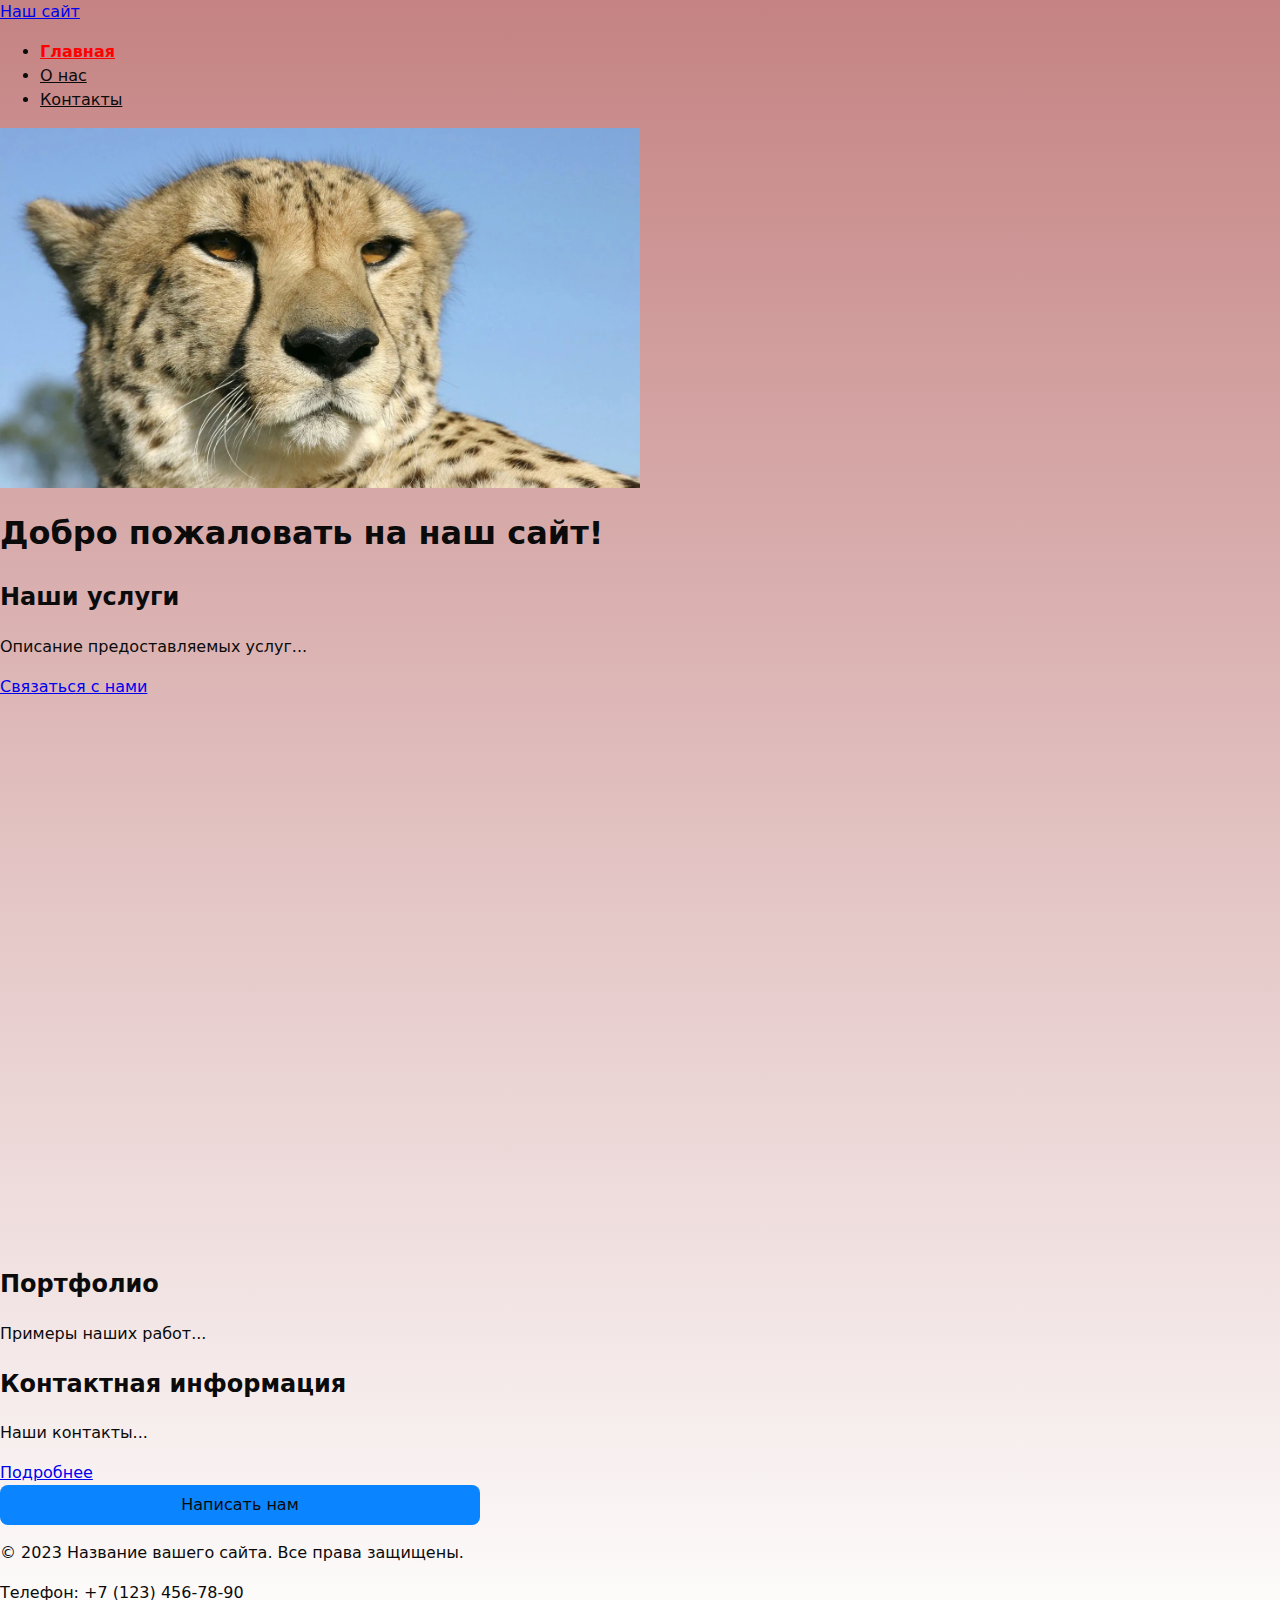
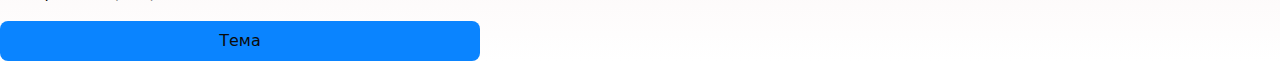
<file: src/index.html>
<!DOCTYPE html>
<html lang="ru">

<head>
    <meta charset="UTF-8">
    <meta name="viewport" content="width=device-width, initial-scale=1.0">
    <title>Главная - Название вашего сайта</title>
    <meta name="description" content="Краткое описание главной страницы вашего сайта">
    <link rel="icon" href="../assets/favicon.ico" type="image/x-icon">
    <link rel="stylesheet" href="styles.css">
    <script src="main.js" defer></script>
    <style>
        body {
            background: linear-gradient(rgb(197, 131, 131), white);
        }
    </style>
</head>

<body>
    <!-- Шапка сайта -->
    <header class="site-header">
        <a class="site-header__brand" href="/">Наш сайт</a>
        <nav class="site-nav" aria-label="Основная навигация">
            <ul class="site-nav__list">
                <li class="site-nav__item"><a class="site-nav__link onas" href="index.html">Главная</a></li>
                <li class="site-nav__item"><a class="site-nav__link" href="about.html">О нас</a></li>
                <li class="site-nav__item"><a class="site-nav__link" href="contacts.html">Контакты</a></li>
            </ul>
        </nav>
    </header>

    <img>
    <!-- width/height уменьшают «скачок» макета (CLS); alt обязателен -->
    <img src="img/i.jpg" alt="Проект: макет мобильного приложения" width="640" height="360" loading="lazy"
        decoding="async">

    <!-- Уникальное основное содержимое страницы -->
    <main>
        <h1>Добро пожаловать на наш сайт!</h1>

        <!-- Секция 1 с якорем -->
        <section id="services">
            <h2>Наши услуги</h2>
            <p>Описание предоставляемых услуг...</p>
            <a href="#contacts">Связаться с нами</a> <!-- Якорная ссылка внутри страницы -->
        </section>

        <!-- Вставка с Rutube; замените XXXXXXXXXXXX на ID ролика -->
        <div class="media">
            <iframe src="https://rutube.ru/play/embed/e73f27e3338b14fd99b12b9a8f34d72b"
                title="Правила безопасности от Котэ" <!-- важно для доступности -->
                allow="autoplay; encrypted-media; picture-in-picture; web-share"
                allowfullscreen loading="lazy"></iframe>
        </div>

        <!-- Секция 2 с якорем -->
        <section id="portfolio">
            <h2>Портфолио</h2>
            <p>Примеры наших работ...</p>
        </section>

        <!-- Секция 3 с якорем -->
        <section id="contacts">
            <h2>Контактная информация</h2>
            <p>Наши контакты...</p>
            <a href="contacts.html">Подробнее</a> <!-- Ссылка на отдельную страницу -->
        </section>
        <!-- Кнопка открытия модалки -->
        <button id="openDialog" type="button">Написать нам</button>
        <!-- Модалка с формой -->
        <dialog id="contactDialog" aria-labelledby="dialogTitle">
            <h2 id="dialogTitle">Обратная связь</h2>
            <form id="contactForm" method="dialog" novalidate>
                <label for="name">Имя</label>
                <input id="name" name="name" type="text" required minlength="2" autocomplete="given-name">
                <label for="email">E-mail</label>
                <input id="email" name="email" type="email" required autocomplete="email">
                <label for="phone">Телефон</label>
                <input id="phone" name="phone" type="tel" inputmode="tel" autocomplete="tel"
                    aria-describedby="phoneHelp" placeholder="+7 (___) ___-__-__" required
                    pattern="^\+7 \(\d{3}\) \d{3}-\d{2}-\d{2}$">
                <small id="phoneHelp">Формат: +7 (900) 000-00-00</small>
                <label for="date">Дата</label>
                <input id="date" name="date" type="date">
                <label for="topic">Тема</label>
                <select id="topic" name="topic" required>
                    <option value="">Выберите тему</option>
                    <option>Вопрос</option>
                    <option>Заказ</option>
                </select>
                <label for="message">Сообщение</label>
                <textarea id="message" name="message" rows="4" required></textarea>
                <div class="form-actions">
                    <button type="button" id="closeDialog">Закрыть</button>
                    <button type="submit">Отправить</button>
                </div>
            </form>
        </dialog>
    </main>

    <!-- Подвал сайта -->
    <footer>
        <p>&copy; 2023 Название вашего сайта. Все права защищены.</p>
        <p>Телефон: +7 (123) 456-78-90</p>
    </footer>
</body>
<button class="theme-toggle" type="button" aria-pressed="false">Тема</button>
<script defer>
    const KEY = 'theme', btn = document.querySelector('.theme-toggle');
    const prefersDark = matchMedia('(prefers-color-scheme: dark)').matches;
    // Автовыбор: системная тема или сохранённый выбор пользователя 
    if (localStorage.getItem(KEY) === 'dark' || (!localStorage.getItem(KEY) &&
        prefersDark)) {
        document.body.classList.add('theme-dark');
        btn?.setAttribute('aria-pressed', 'true');
    }
    // Переключение по кнопке с сохранением в localStorage 
    btn?.addEventListener('click', () => {
        const isDark = document.body.classList.toggle('theme-dark');
        btn.setAttribute('aria-pressed', String(isDark));
        localStorage.setItem(KEY, isDark ? 'dark' : 'light');
    }); 
</script>

</html>
</file>
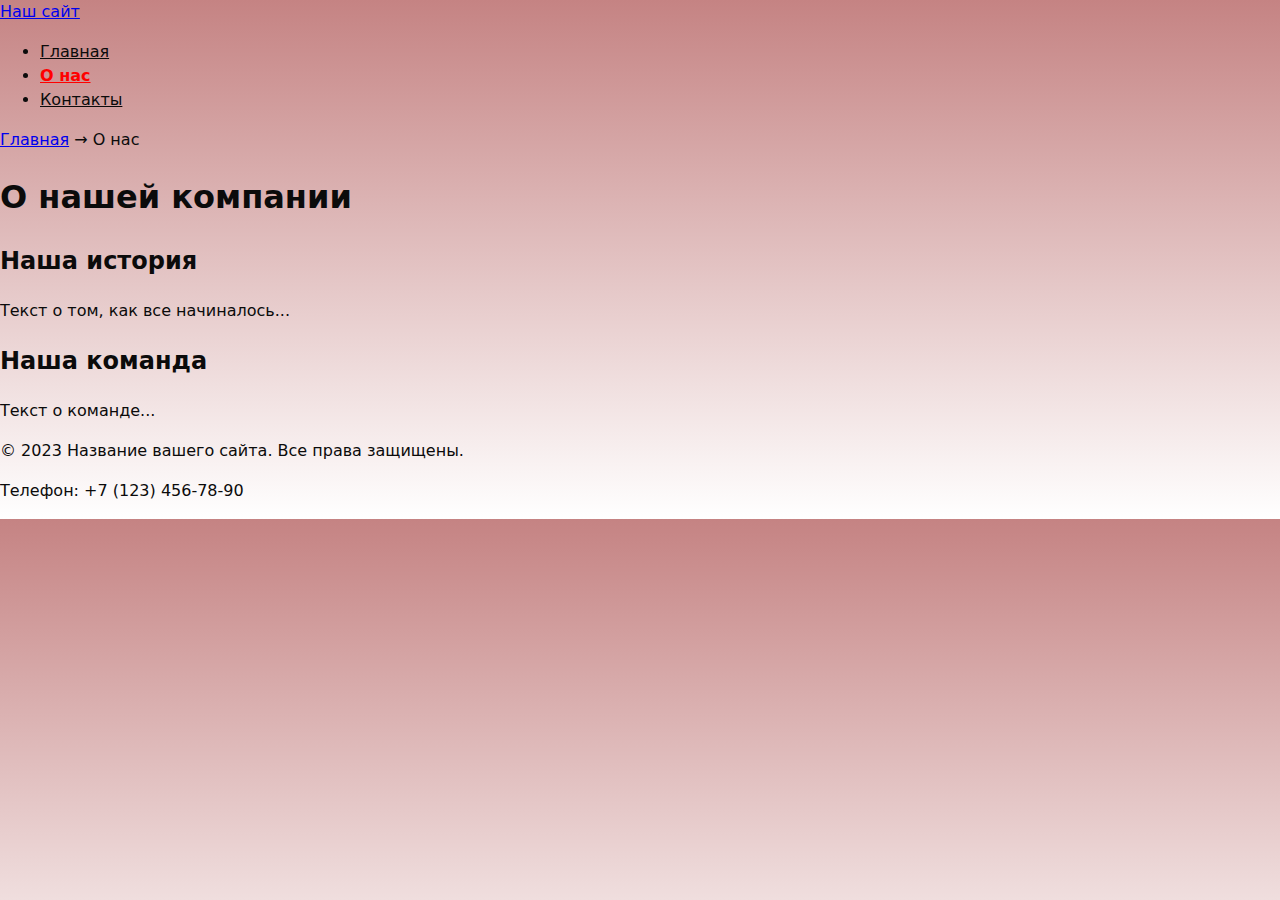
<file: src/about.html>
<!DOCTYPE html>
<html lang="ru">

<head>
    <meta charset="UTF-8">
    <meta name="viewport" content="width=device-width, initial-scale=1.0">
    <title>О нас - Название вашего сайта</title>
    <meta name="description" content="Узнайте больше о нашей компании и истории">
    <link rel="icon" href="assets/favicon.ico" type="image/x-icon">
    <link rel="stylesheet" href="styles.css">
    <script src="main.js" defer></script>
    <style>
        body {
            background: linear-gradient(rgb(197, 131, 131), white);
        }
    </style>
</head>

<body>
    <header class="site-header">
        <a class="site-header__brand" href="/">Наш сайт</a>
        <nav class="site-nav" aria-label="Основная навигация">
            <ul class="site-nav__list">
                <li class="site-nav__item"><a class="site-nav__link" href="index.html">Главная</a></li>
                <li class="site-nav__item"><a class="site-nav__link onas" href="about.html">О нас</a></li>
                <li class="site-nav__item"><a class="site-nav__link" href="contacts.html">Контакты</a></li>
            </ul>
        </nav>
    </header>

    <main>
        <!-- Простые "хлебные крошки" -->
        <nav aria-label="Хлебные крошки">
            <a href="index.html">Главная</a> →
            <span>О нас</span>
        </nav>

        <h1>О нашей компании</h1>
        <section>
            <h2>Наша история</h2>
            <p>Текст о том, как все начиналось...</p>
        </section>
        <section>
            <h2>Наша команда</h2>
            <p>Текст о команде...</p>
        </section>
    </main>

    <footer>
        <p>&copy; 2023 Название вашего сайта. Все права защищены.</p>
        <p>Телефон: +7 (123) 456-78-90</p>
    </footer>
</body>

</html>
</file>
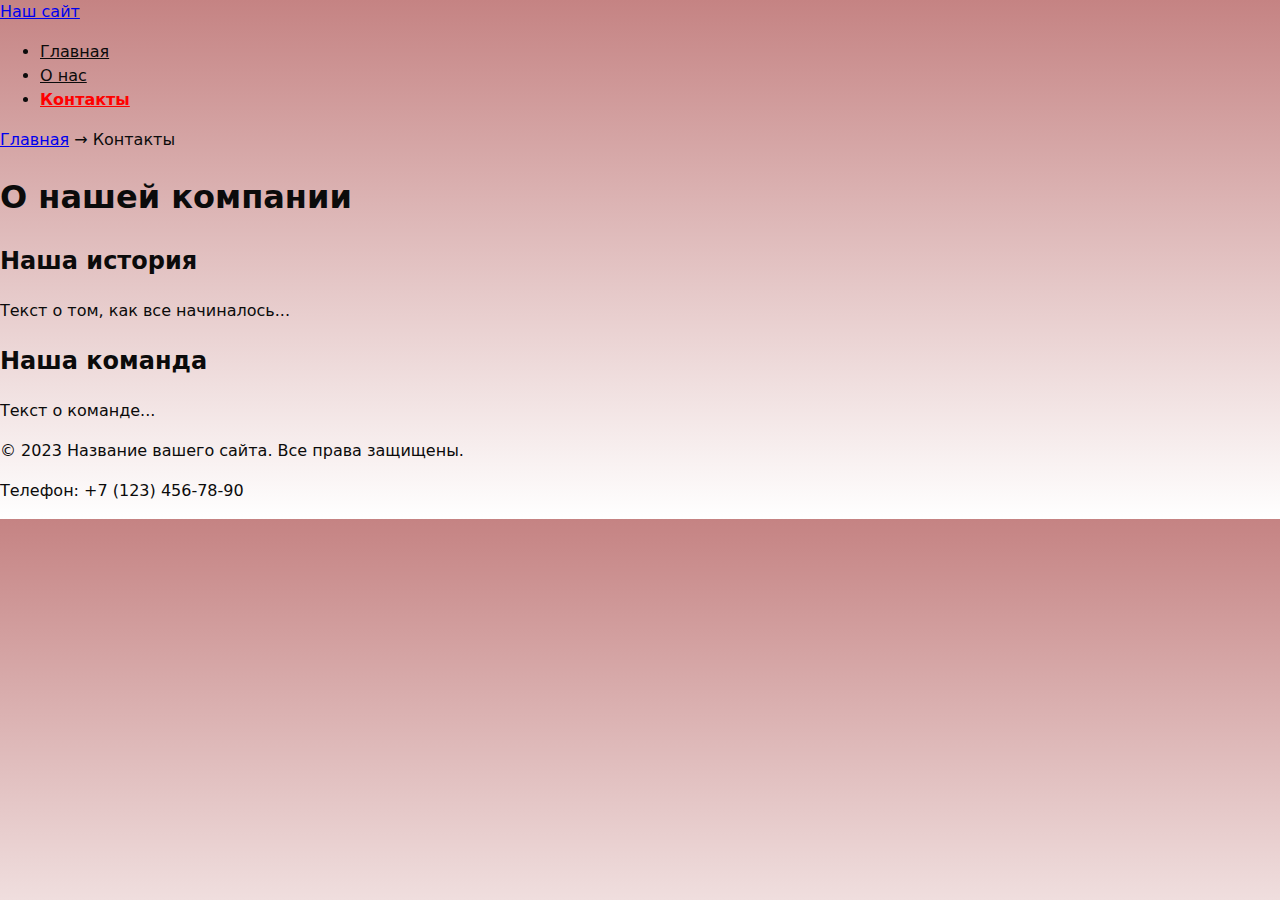
<file: src/contacts.html>
<!DOCTYPE html>
<html lang="ru">

<head>
    <meta charset="UTF-8">
    <meta name="viewport" content="width=device-width, initial-scale=1.0">
    <title>Контакты - Название вашего сайта</title>
    <meta name="description" content="Узнайте больше о нашей компании">
    <link rel="icon" href="assets/favicon.ico" type="image/x-icon">
    <link rel="stylesheet" href="styles.css"> 
    <script src="main.js" defer></script> 
    <style>
        body {
            background: linear-gradient(rgb(197, 131, 131), white);
        }
    </style>
</head>

<body>
    <header class="site-header">
        <a class="site-header__brand" href="/">Наш сайт</a>
        <nav class="site-nav" aria-label="Основная навигация">
            <ul class="site-nav__list">
                <li class="site-nav__item"><a class="site-nav__link" href="index.html">Главная</a></li>
                <li class="site-nav__item"><a class="site-nav__link" href="about.html">О нас</a></li>
                <li class="site-nav__item"><a class="site-nav__link onas" href="contacts.html">Контакты</a></li>
            </ul>
        </nav>
    </header>

    <main>
        <!-- Простые "хлебные крошки" -->
        <nav aria-label="Хлебные крошки">
            <a href="index.html">Главная</a> →
            <span>Контакты</span>
        </nav>

        <h1>О нашей компании</h1>
        <section>
            <h2>Наша история</h2>
            <p>Текст о том, как все начиналось...</p>
        </section>
        <section>
            <h2>Наша команда</h2>
            <p>Текст о команде...</p>
        </section>
    </main>

    <footer>
        <p>&copy; 2023 Название вашего сайта. Все права защищены.</p>
        <p>Телефон: +7 (123) 456-78-90</p>
    </footer>
</body>

</html>
</file>
<file: src/styles.css>
dialog {
    padding: 1.25rem;
    border: none;
    border-radius: 12px;
}

dialog::backdrop {
    background: rgba(0, 0, 0, .5);
}

.form-actions {
    display: flex;
    gap: .5rem;
    margin-top: 1rem;
}

/* БАЗА: читаемость и предсказуемость размеров */
* {
    box-sizing: border-box;
}

html,
body {
    margin: 0;
    padding: 0;
}

body {
    font-family: system-ui, -apple-system, "Segoe UI", Roboto, Arial,
        sans-serif;
    line-height: 1.5;
}

/* Формы: размеры, отступы, визуальный порядок */
label {
    display: block;
    margin: 0.5rem 0 0.25rem;
}

input,
select,
textarea,
button {
    width: 100%;
    max-width: 480px;
    padding: .5rem .75rem;
    border: 1px solid #c8c8c8;
    border-radius: 8px;
    background: linear-gradient(rgb(66, 49, 49), rgb(250, 249, 249));
}

/* Кнопка по умолчанию */
button,
[type="submit"] {
    background: #0a84ff;
    color: #fff;
    border: none;
    cursor: pointer;
}

/* Состояния: клавиатура/мышь/ошибки */
:where(input, select, textarea, button):focus-visible {
    outline: 2px solid #0a84ff;
    outline-offset: 2px;
}

button:hover {
    filter: brightness(0.95);
}

:disabled,
[aria-disabled="true"] {
    opacity: .6;
    cursor: not-allowed;
}

/* Подсветка ошибочных полей (установите aria-invalid="true") */
[aria-invalid="true"] {
    border-color: #b00020;
}

:root {
    /* Палитра */
    --color-bg: #fff;
    --color-fg: #0b0b0b;
    --color-muted: #666;
    --color-primary: #0a84ff;
    --color-danger: #b00020;
    /* Типографика и размеры */
    --font-body: system-ui, -apple-system, "Segoe UI", Roboto, Arial, sans-serif;
    --space-1: 4px;
    --space-2: 8px;
    --space-3: 16px;
    --space-4: 24px;
    --space-5: 40px;
    /* Скругления и тени */
    --radius: 12px;
    --shadow: 0 1px 2px rgba(0, 0, 0, .08), 0 8px 24px rgba(0, 0, 0, .08);
}

/* Тёмная тема: переопределяем только значения токенов */
body.theme-dark {
    --color-bg: #0b0b0b;
    --color-fg: #f5f5f5;
    background: linear-gradient(rgb(161, 152, 152), black);
    --color-muted: #aaa;
    --color-primary: #6aa2ff;
}

/* :where(...) не добавляет специфичности — проще переопределять позже */
:where(a, button, input, select, textarea):focus-visible {
    outline: 2px solid var(--color-primary);
    outline-offset: 2px;
}

/* Недоступные элементы визуально «приглушаем» */
:disabled,
[aria-disabled="true"] {
    opacity: .6;
    cursor: not-allowed;
}

html {
    scroll-behavior: smooth;
}

/* Плавная прокрутка к #якорю */
:target {
    outline: 2px dashed var(--color-primary);
    outline-offset: 4px;
}

/* 
Подсветка цели */

/* Reset-минимум — подробнее в 1.8 */
* {
    box-sizing: border-box;
}

html,
body {
    margin: 0;
    padding: 0;
}

body {
    background: var(--color-bg);
    color: var(--color-fg);
    font-family: var(--font-body);
    line-height: 1.5;
}

/* Центровка и ограничение ширины контейнера */
.container {
    width: min(100% - 2*var(--space-4), 1120px);
    margin-inline: auto;
}

/* Вертикальные отступы секций по токенам */
.section {
    padding-block: var(--space-5);
}

.section__title {
    margin: 0 0 var(--space-3);
}

/* Антипаттерн: селектор тяжёлый и хрупкий */
#header .menu .item a {
    color: #333;
}

/* Хорошо: опора на БЭМ-класс компонента */
.site-nav__link {
    color: var(--color-fg);
}

* {
    box-sizing: border-box;
}

/* Проще считать ширины/высоты */
html,
body {
    margin: 0;
    padding: 0;
}

/* Убираем стартовые отступы браузера */

/* Медиа не «выпрыгивают» из контейнеров */
img,
video {
    max-width: 100%;
    height: auto;
    display: block;
}

/* Форм-контролы наследуют шрифт и цвет */
button,
input,
select,
textarea {
    font: inherit;
    color: inherit;
}

:root {
    color-scheme: light;
}

/* Светлые скроллбары/контролы по 
умолчанию */
body.theme-dark {
    color-scheme: dark;
}

/* Тёмные — при активной теме */
/* Герой-секция: затемняющий градиент поверх фонового изображения */
.hero {
    background:
        linear-gradient(to top, rgba(0, 0, 0, .55), rgba(119, 96, 96, 0.15)),
        /* оверлей для 
контраста текста */
        url("img/hero-1920.jpg") center/cover no-repeat;
    /* картинка 
как декор */
    color: #fff;
    padding: clamp(2rem, 6vw, 6rem) 1rem;
    /* адаптивные 
отступы */
    border-radius: var(--radius);
}

.hero {
    background-image:
        linear-gradient(to top, rgba(0, 0, 0, .55), rgba(0, 0, 0, .15)),
        image-set(url("img/hero-1280.jpg") 1x,
            /* обычные экраны */
            url("img/hero-2560.jpg") 2x
            /* плотные экраны */
        );
    background-position: center;
    background-size: cover;
    background-repeat: no-repeat;
}

h1:hover {
    color: cadetblue;
    text-decoration: line-through;
    font-weight: bolder;
}

a:hover {
    color: cadetblue;
    font-weight: bolder;
}

.onas {
    font-weight: bold;
    color: red;
}

/* Контейнер с фиксированным соотношением сторон для <iframe>/<video> */
.media {
    aspect-ratio: 16/9;
    /* удерживаем пропорцию блока */
    width: min(100%, 960px);
    /* не шире 960px, но адаптивен */
    margin-inline: auto;
    /* центрируем блок */
}

.media iframe,
.media video {
    width: 100%;
    height: 100%;
    /* медиа занимает всю площадь контейнера 
*/
    border: 0;
    border-radius: var(--radius);
}
</file>
